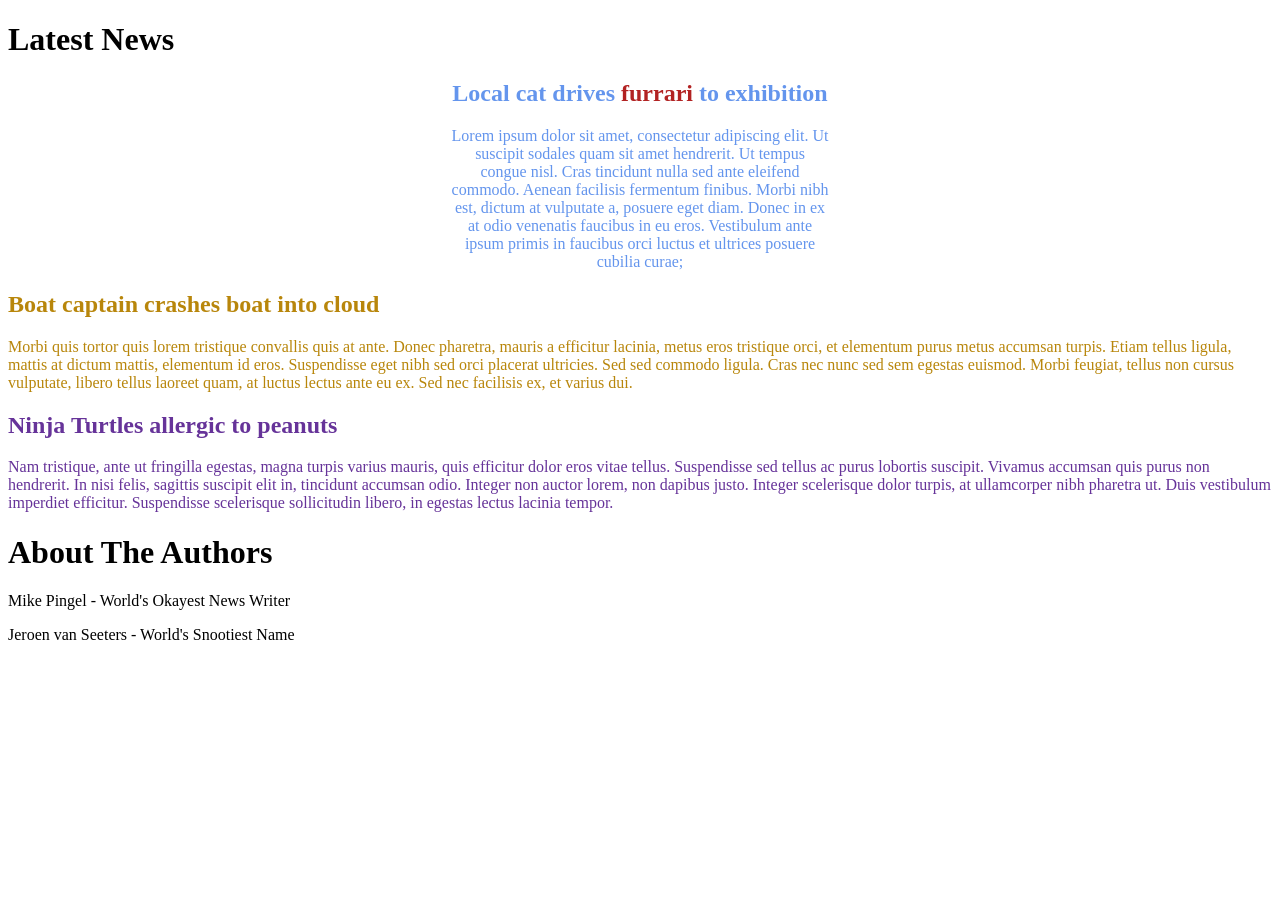
<file: index.html>
<!DOCTYPE html>
<html lang="en-US">
<head>
  <link href="css/styles.css" rel="stylesheet" type="text/css">
  <title> Fake News </title>
</head>
<body>
  <h1>Latest News</h1>
  <div class="headline1">
    <h2>Local cat drives <span class="furrari">furrari</span> to exhibition</h2>
    <p>Lorem ipsum dolor sit amet, consectetur adipiscing elit. Ut suscipit sodales quam sit amet hendrerit. Ut tempus congue nisl. Cras tincidunt nulla sed ante eleifend commodo. Aenean facilisis fermentum finibus. Morbi nibh est, dictum at vulputate a, posuere eget diam. Donec in ex at odio venenatis faucibus in eu eros. Vestibulum ante ipsum primis in faucibus orci luctus et ultrices posuere cubilia curae;</p>
  </div>
  <div class="headline2">
    <h2>Boat captain crashes boat into cloud</h2>
    <p>Morbi quis tortor quis lorem tristique convallis quis at ante. Donec pharetra, mauris a efficitur lacinia, metus eros tristique orci, et elementum purus metus accumsan turpis. Etiam tellus ligula, mattis at dictum mattis, elementum id eros. Suspendisse eget nibh sed orci placerat ultricies. Sed sed commodo ligula. Cras nec nunc sed sem egestas euismod. Morbi feugiat, tellus non cursus vulputate, libero tellus laoreet quam, at luctus lectus ante eu ex. Sed nec facilisis ex, et varius dui.</p>
  </div>
  <div class="headline3">
    <h2>Ninja Turtles allergic to peanuts</h2>
    <p>Nam tristique, ante ut fringilla egestas, magna turpis varius mauris, quis efficitur dolor eros vitae tellus. Suspendisse sed tellus ac purus lobortis suscipit. Vivamus accumsan quis purus non hendrerit. In nisi felis, sagittis suscipit elit in, tincidunt accumsan odio. Integer non auctor lorem, non dapibus justo. Integer scelerisque dolor turpis, at ullamcorper nibh pharetra ut. Duis vestibulum imperdiet efficitur. Suspendisse scelerisque sollicitudin libero, in egestas lectus lacinia tempor.</p>
  </div>
    <h1>About The Authors</h1>
  <div class="authors">
    <p>Mike Pingel - World's Okayest News Writer</p>
    <p>Jeroen van Seeters - World's Snootiest Name</p>
  </div>
</body>
</html>
</file>
<file: css/styles.css>
.headline1 {
  color: cornflowerblue;
  text-align: center;
  width: 30%;
  margin-left: auto;
  margin-right: auto;
}

.headline2 {
  color: darkgoldenrod;
}

.headline3 {
  color: rebeccapurple;
}

.furrari {
  color: firebrick;
}

.authors {
  font-family: fantasy;
}
</file>
